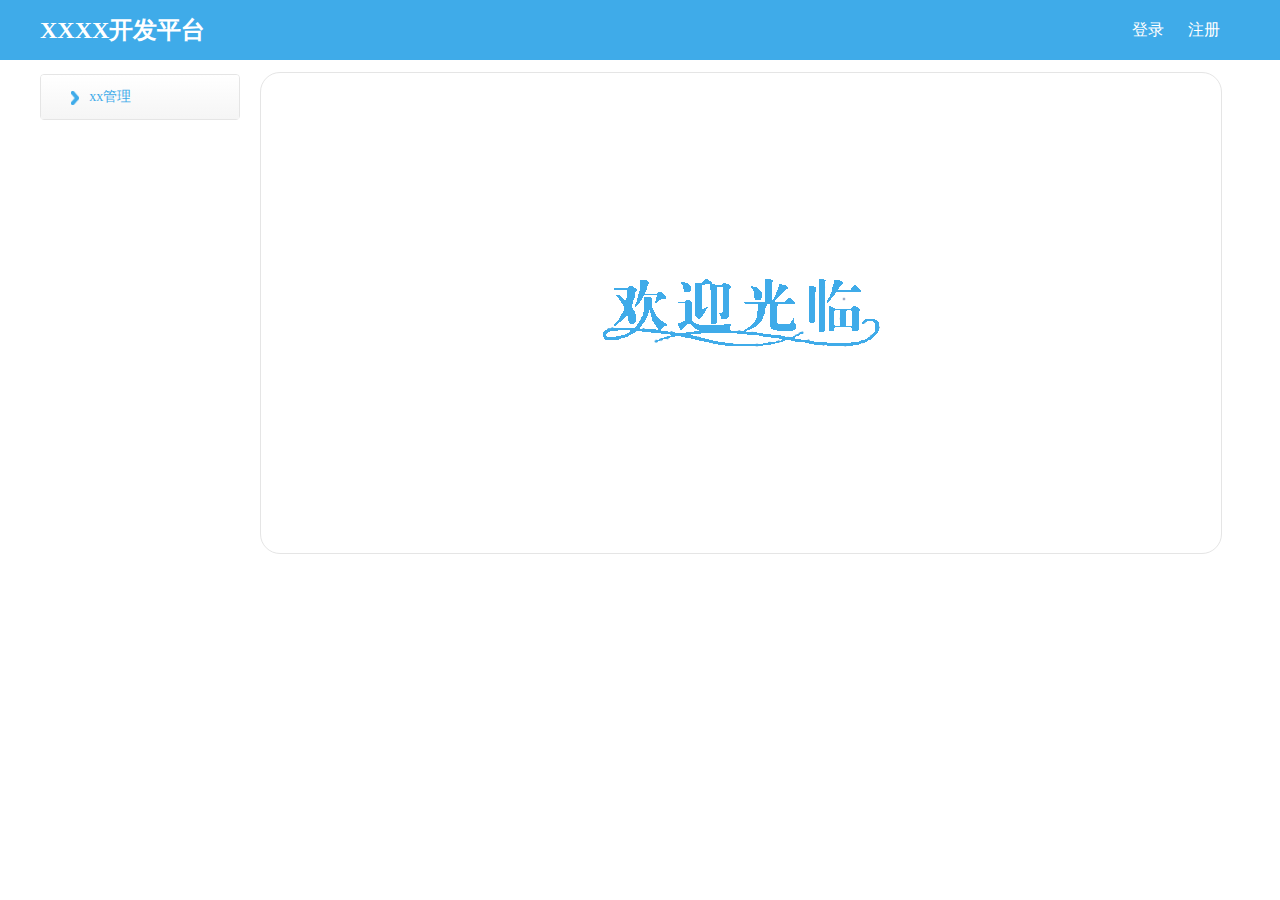
<file: sj/index.html>
<!DOCTYPE html>
<html>
	<head>
		<meta charset="utf-8" />
		<title>数据</title>
		<link rel="stylesheet" href="css/main.css" />
		<link rel="stylesheet" type="text/css" href="css/lists.css"/>
		<script type="text/javascript" src="js/jquery-1.8.2.js" ></script>
		<script type="text/javascript" src="js/index.js" ></script>
	</head>
	<body>
		<div class="wrap">
			<div class="header">
				<div class="main">
					<h3>XXXX开发平台</h3>
					<div class="mr">
						<a href="dl.html">登录</a>
						<a href="">注册</a>
					</div>
				</div>
			</div>
			<div class="content">
				<div class="left" id="cLeft">
					<div class="Lc">
						<ul>
							<li>
								<span class="tit"><img src="img/rj.png"><p>xx管理</p></span>
								<ul class="list" id="xx">
								</ul>
							</li>
						</ul>
					</div>
				</div>
				<div class="right" id="right">
					<div id="oneImg">
						<img src="img/wel.png" />
					</div>
				</div>
			</div>
			<div class="footer">
			</div>
		</div>
	</body>
</html>
</file>
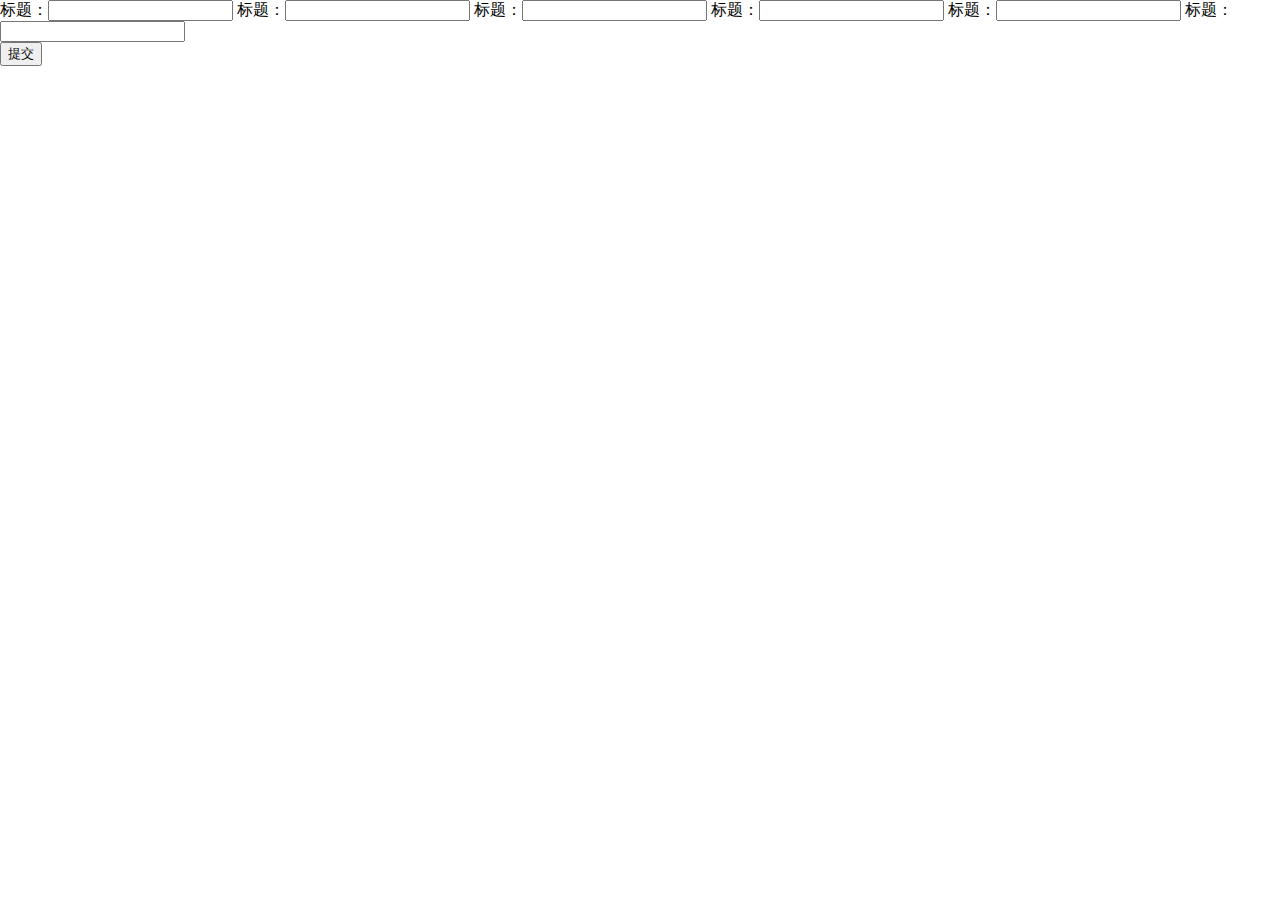
<file: sj/AddTo.html>
<!DOCTYPE html>
<html>
	<head>
		<meta charset="UTF-8">
		<link rel="stylesheet" href="css/lists.css" />
		<script type="text/javascript" src="js/toolbar.js" ></script>
		<script type="text/javascript" src="js/jquery-1.8.2.js" ></script>
		<title></title>
	</head>
	<body>
		<div class="r">
			<div class="ri">
				<span class="sp">标题：<input type="" name="" id="" value="" /></span>
				<span class="sp">标题：<input type="" name="" id="" value="" /></span>
				<span class="sp">标题：<input type="" name="" id="" value="" /></span>
				<span class="sp">标题：<input type="" name="" id="" value="" /></span>
				<span class="sp">标题：<input type="" name="" id="" value="" /></span>
				<span class="sp">标题：<input type="" name="" id="" value="" /></span>
			</div>
			<button type="submit">提交</button><!--<button><a href="javascript:">返回</a></button>-->
		</div>
	</body>
</html>
</file>
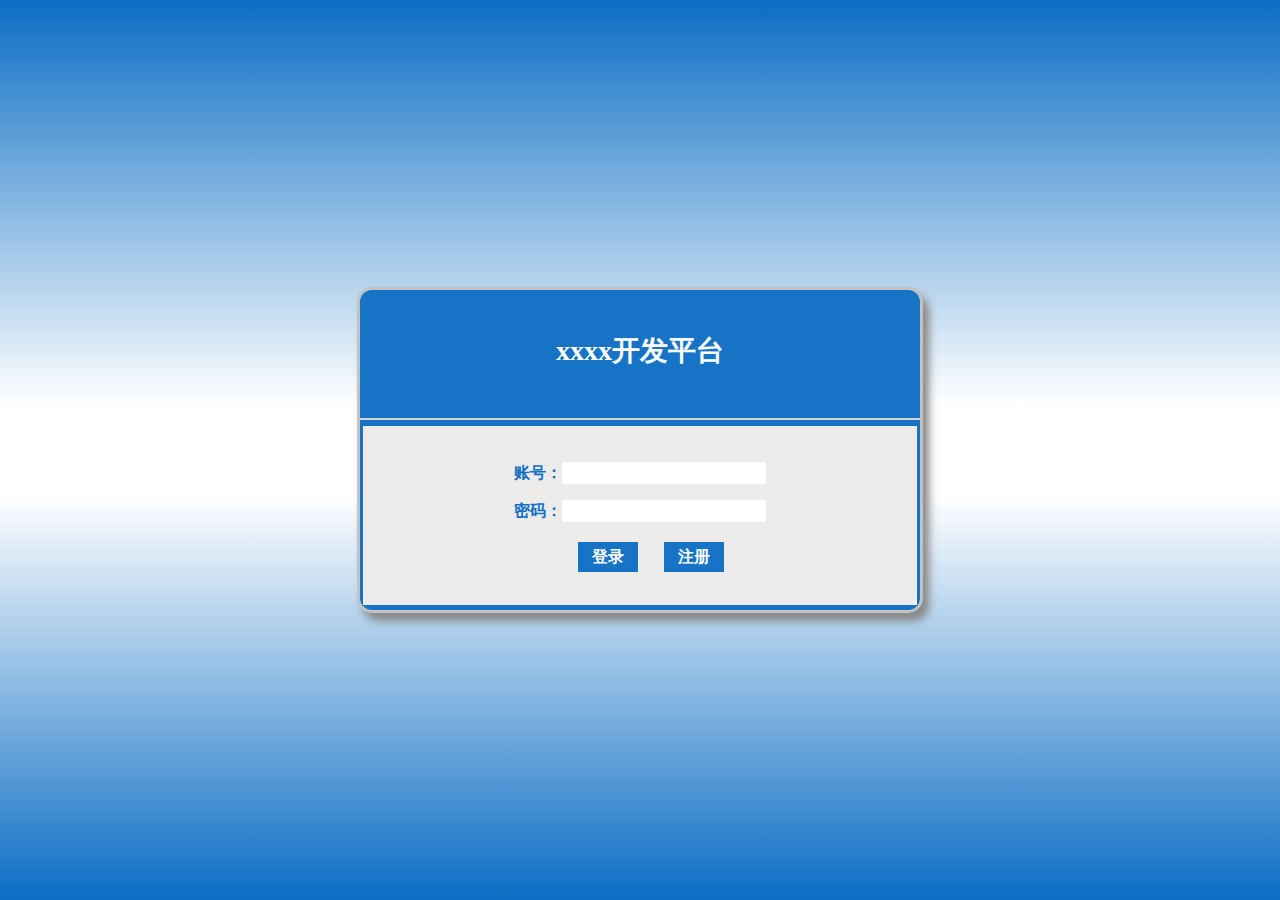
<file: sj/dl.html>
<!DOCTYPE html>
<html>
	<head>
		<meta charset="UTF-8">
		<link rel="stylesheet" href="css/dl.css" />
		<title>登录</title>
	</head>
	<body>
		<div class="warp">
			<div class="header"></div>
			<div class="headert"></div>
			<div class="dl">
				<div class="top">
					<h3>xxxx开发平台</h3>
				</div>
				<div class="bottom">
					<form>
						账号：<input type="text" /><br />
						密码：<input type="password" /><br />
						<button><a href="index.html">登录</a></button>
						<button>注册</button>
					</form>
				</div>
			</div>
		</div>
	</body>
</html>
</file>
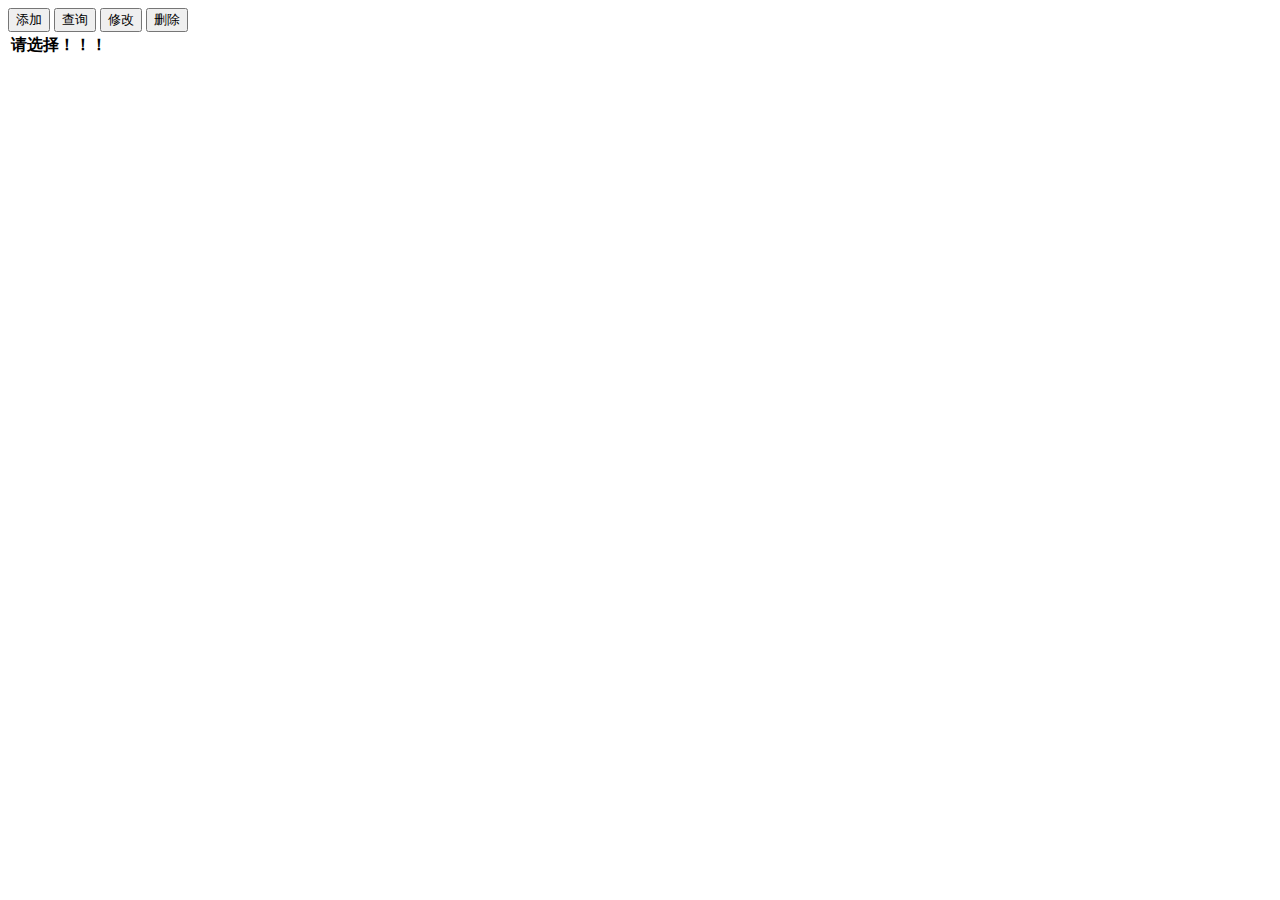
<file: sj/toolbar.html>
<!DOCTYPE html>
<html>
	<head>
		<meta charset="UTF-8">
		<title></title>
		<!--<link rel="stylesheet" href="css/lists.css" />-->
		<script type="text/javascript" src="js/jquery-1.8.2.js" ></script>
		<script type="text/javascript" src="js/toolbar.js" ></script>
	</head>
	<body>
		<div class="list">
			<div class="right1" id="right1">
				<div class="top">
					<button id="add"><a>添加</a></button>
					<button><a>查询</a></button>
					<button id="modify"><a>修改</a></button>
					<button id="del"><a>删除</a></button>
				</div>
				<div class="rcontent">
					<table id="tab">
						<tr class="tr" id="tt">
							<th>请选择！！！</th>
						</tr>
						<tbody id="ty"></tbody>
					</table>
				</div>	
			</div>
		</div>
	</body>
</html>
</file>
<file: sj/css/main.css>
body, ul{
	margin: 0;
	padding: 0;
}
li{
	list-style: none;
}
/*顶部*/
.header{
	background: #3fabe9;
}
.header .main{
	height: 60px;
	width: 1200px;
	margin: 0 auto;
}
.header .main h3{
	margin-top: 0;
	margin-bottom: 0;
	line-height: 60px;
	float: left;
	font-size: 24px;
	color: #fff;
}
.header .main .mr{
	float: right;
	line-height: 60px;
}
.header .main .mr a{
	color: #FFFFFF;
	text-decoration: none;
	margin-right: 20px;
}


/*中间*/
.content{
	width: 1200px;
	margin: 0 auto;
}
/*中左*/
.content .left{
	width: 200px;
	margin-top: 10px;
	float: left;
}
.content .Lc{
	margin-top: 4px;
	border: 1px solid #e5e5e5;
	border-radius: 4px;
}
.content .left .tit {
	display: block;
	width: 100%;
	height: 44px;
	line-height: 44px;
	font-size: 14px;
	color: #3FABE9;
	background: #f5f5f5;
	border-radius: 3px 3px 0 0;
	background-image: -webkit-linear-gradient(top,#ffffff,#f5f5f5);
	cursor: pointer;
}
.content .left .tit img{
	height: 14px;
	margin-left: 30px;
	margin-right: 10px;
	float: left;
	margin-top: 16px;
}
.content .left .tit p{
	margin-top: 0;
	margin-bottom: 0;
}
.content .left .list  img{
	margin-left: 40px;
	margin-right: 6px;
	margin-top: 6px;
	height: 14px;
	cursor: pointer;
}
.content .left .list a{
	font-size:14px ;
	color: #000;
	text-decoration: none;
}
.content .left .list li{
	width: 200px;
	cursor: pointer;
}
/*中右*/
.content .right{
    width: 960px;
    float: left;
    margin-left: 20px;
	margin-top: 12px;
	border-radius: 20px;
    border: 1px solid #e5e5e5;
}
#oneImg{
	position: relative;
	width: 100%;
	height: 480px;
}
#oneImg img{
	position: absolute;
	top: 0;
	bottom: 0;
	left: 0;
	right: 0;
	margin: auto;
}
</file>
<file: sj/css/lists.css>
body,ul{
	margin: 0;
	padding: 0;
}
li{
	list-style: none;
}

/*左部*/
.list{
	width: 960px;
}
.list .right1 .top{
	width: 960px;
	line-height: 42px;
	font-size: 18px;
	background: #f5f5f5;
}
.list .right1 .top button{
	margin-left: 10px;
	height: 30px;
    width: 50px;
    border-radius: 6px;
	background: #3FABE9;
	color: #FFFFFF;
	border: none;
	outline: none;
	cursor: pointer;
}

.list .right1 .r{
	width: 860px;
	margin: 20px auto;
	text-align: center;
}
.list .right1 input{
	width: 234px;
	margin: 10px 20px 10px 20px;
}
.list .right1 .sp{
	display: inline-block;
	width: 400px;
	height: 30px;
}
.list .right1 .r button{
	height: 30px;
    width: 70px;
    margin: 10px 10px;
    border-radius: 6px;
	background: #3FABE9;
	color: #FFFFFF;
	border: none;
	outline: none;
	cursor: pointer;
}
.rcontent table{
	text-align: left;
	width: 100%;
	font-size:11px;
	color:#333333;
	border: 1px #F5F5F5 solid;
	border-radius: 10px;
	border-collapse:collapse;  
    border-spacing:0;
}
.rcontent .h3{
	margin: 0;
	font-size: 16px;
    font-weight: bold;;
}
.rcontent table .tr{
	background-image: -webkit-linear-gradient(top,#ffffff,#f5f5f5);
}
.rcontent table th:first-child{
	width: 20px;
}
.rcontent table .inp{
	width: 20px;
	text-align: center;
	margin: 0 auto;
}
.rcontent table th{
	height: 30px;
	font-size: 14px;  
	border:1px solid #dddddd;
}
.rcontent table td{
	border:1px solid #dddddd;
}
.rcontent table td a{
	margin-right: 10px;
}
</file>
<file: sj/css/dl.css>
body{
	margin: 0;
	padding: 0;
}
.warp{
	position: relative;
	width: 100%;
	height: 100vh;
}
.header{
	width: 100%;
	height: 45vh;
	background: -webkit-linear-gradient(#086cc2, #a1caee); /* Safari 5.1 - 6.0 */
    background: -o-linear-gradient(#086cc2, #a1caee); /* Opera 11.1 - 12.0 */
    background: -moz-linear-gradient(#086cc2, #a1caee); /* Firefox 3.6 - 15 */
    background: linear-gradient(#0b6dc4, #fff); /* 标准的语法（必须放在最后） */
}
.headert{
	position: absolute;
	bottom: 0;
	width: 100%;
	height: 45vh;
	background: -webkit-linear-gradient(#086cc2, #a1caee); /* Safari 5.1 - 6.0 */
    background: -o-linear-gradient(#086cc2, #a1caee); /* Opera 11.1 - 12.0 */
    background: -moz-linear-gradient(#086cc2, #a1caee); /* Firefox 3.6 - 15 */
    background: linear-gradient(#fff, #0b6dc4); /* 标准的语法（必须放在最后） */
}
.dl{
	position: absolute;
	top: 0;
	bottom: 0;
	left: 0;
	right: 0;
	margin: auto;
	width: 560px;
	height: 320px;
	background: #1673c6;
	border-radius: 15px;
	border: 3px solid #c2c2c2;
	box-shadow: 6px 8px 8px #888888;
}
.dl .top{
	width: 100%;
	height: 40%;
	color: white;
	line-height: 122px;
	font-size: 24px;
	text-align: center;
	border-bottom: 2px solid #d7d7d7;
}
.dl .top h3{
	margin: 0;
}
.dl .bottom{
	width: 99%;
	height: 56%;
	background: #eeeceb;
	margin: 6px auto;
	color: #1070c4;
	text-align: center;
	font-weight: 600;
}
.dl .bottom form{
	padding-top: 20px;
}
.dl .bottom form input{
	margin-top: 16px;
	height: 20px;
	width: 200px;
	border: none;
}
.dl .bottom form button{
	margin-top: 20px;
	border: none;
	color: white;
	font-weight: 700;
	font-size: 16px;
	cursor: pointer;
	width: 60px;
	height: 30px;
	margin-left: 22px;
	background: #1673c5;
}
.dl .bottom form button a{
	color: white;
	font-weight: 700;
	font-size: 16px;
	text-decoration: none;
}
</file>
